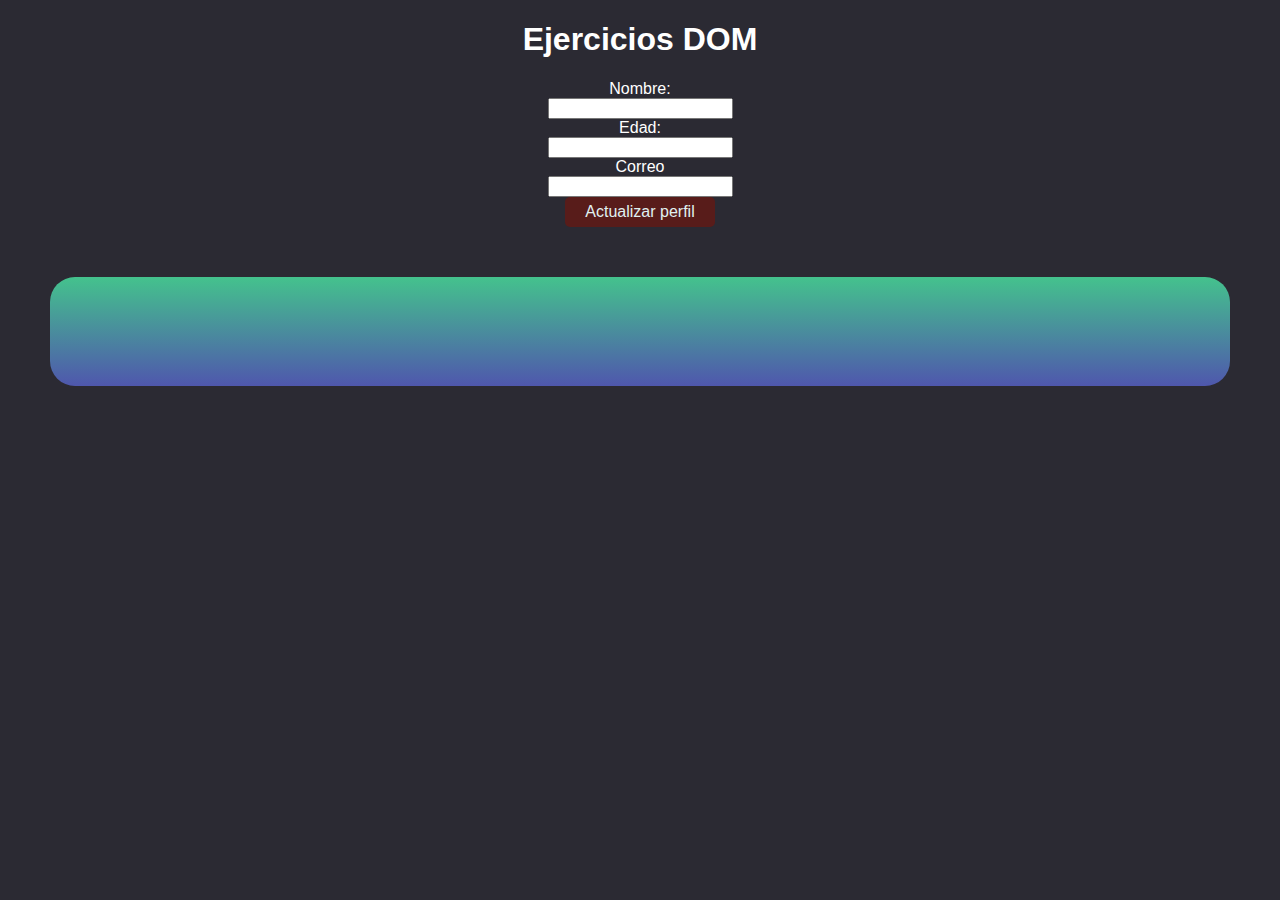
<file: index2.html>
<!DOCTYPE html>
<html lang="en">

    <head>
        <meta charset="UTF-8">
        <meta name="viewport" content="width=device-width, initial-scale=1.0">
        <title>Ejercicios DOM</title>
        <script src='./js/main2.js' async defer></script>
        <link rel="stylesheet" href="./styles/styles2.css">
        <script src="./js/main.js"></script>
    </head>

    <body>

        <div class='main container'> 
            <h1 id='title1'>Ejercicios DOM</h1>
            <label for='name'>Nombre:</label>
            <input id='nombre' type="text" name="name" value="">
            <label for="age">Edad:</label>
            <input id="edad" type="number" name="userage" value="">
            <label for="mail">Correo</label>
            <input id="correo" type="email" name="usermail" value="">
            <button id='ProfileBtn'>Actualizar perfil</button>
        </div>


        <div class='profile container'>
            <h2 id='username'></h2>
            <h3 id='age'></h3>
            <p id='mail'></p>
        </div>

        <div id='profiles' class='profiles container'></div>
        <div id="tarjetas"></div>

    </body>

</html>
</file>
<file: styles/styles2.css>
body {
    margin: 0;
    font-family: 'Karla', sans-serif;
    background-color: #2b2a33;
    color: white;
}

button {
    background-color: #581c1a;
    color: #e0f1f1;
    border: none;
    width: 150px;
    height: 30px;
    border-radius: 5px;
    font-size: 1rem;
    cursor: pointer;
}

.container {
    display: flex;
    flex-direction: column;
    justify-content: center;
    align-items: center;
}

.profile {
    margin: 50px;
    border-radius: 25px;
    background: linear-gradient(#44c28d, #4f57ad);
    block-size: auto;
}
</file>
